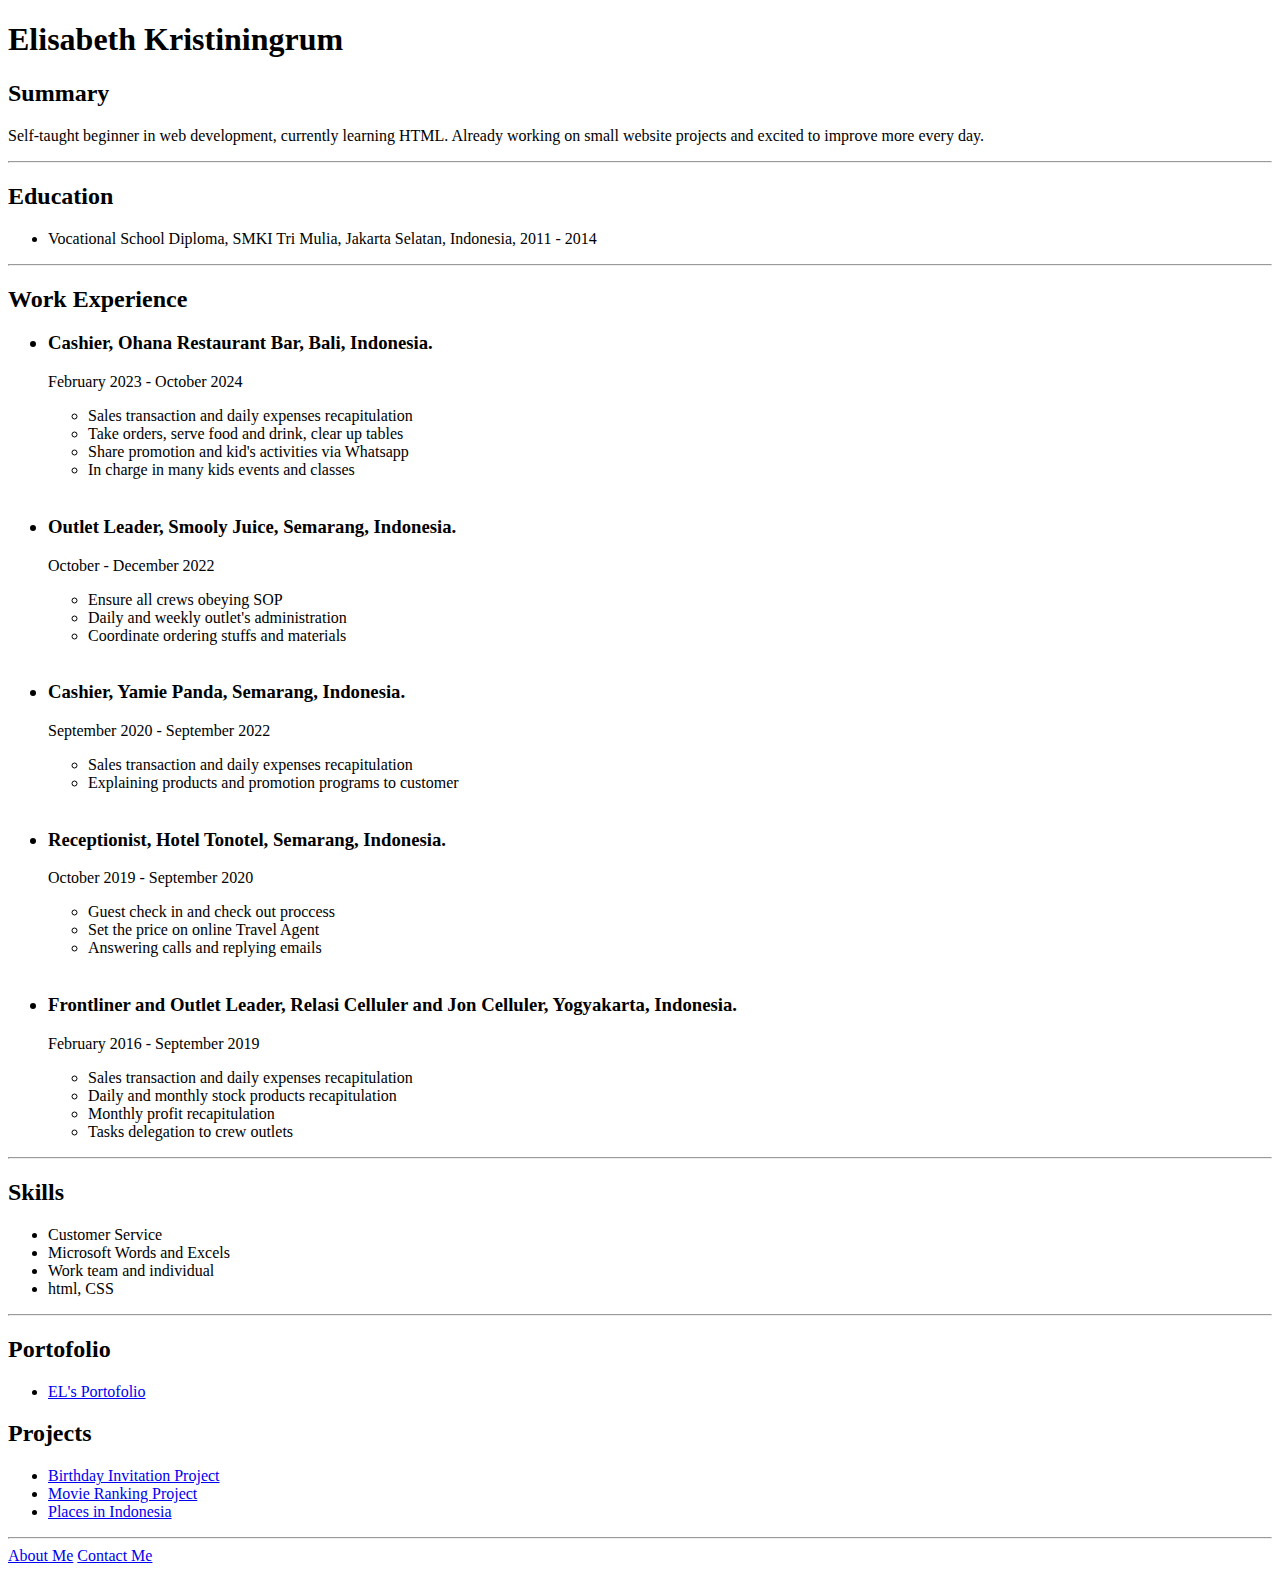
<file: index.html>
<!DOCTYPE html>
<html lang="en">
<head>
    <meta charset="UTF-8">
    <title>My Resume</title>
</head>
<body>

 <h1>Elisabeth Kristiningrum</h1>
 <h2>Summary</h2>
    <p>Self-taught beginner in web development, currently learning HTML. Already working on small website projects and excited to improve more every day.</p>
 <hr />

 <h2>Education</h2>
    <ul>
        <li>Vocational School Diploma, SMKI Tri Mulia, Jakarta Selatan, Indonesia, 2011 - 2014</li>
    </ul>
 <hr />

 <h2>Work Experience</h2>
    <ul>
        <h3><li>Cashier, Ohana Restaurant Bar, Bali, Indonesia.</li></h3>
          <p>February 2023 - October 2024</p>
             <ul>
                <li>Sales transaction and daily expenses recapitulation</li>
                <li>Take orders, serve food and drink, clear up tables</li>
                <li>Share promotion and kid's activities via Whatsapp</li>
                <li>In charge in many kids events and classes</li>
             </ul>
        <br />
        <h3><li>Outlet Leader, Smooly Juice, Semarang, Indonesia.</li></h3>
          <p>October - December 2022</p>
             <ul>
                <li>Ensure all crews obeying SOP</li>
                <li>Daily and weekly outlet's administration</li>
                <li>Coordinate ordering stuffs and materials</li>
             </ul>
        <br />      
        <h3><li>Cashier, Yamie Panda, Semarang, Indonesia.</li></h3>
          <p>September 2020 - September 2022</p>
             <ul>
                <li>Sales transaction and daily expenses recapitulation</li>
                <li>Explaining products and promotion programs to customer</li>
             </ul>
        <br />
        <h3><li>Receptionist, Hotel Tonotel, Semarang, Indonesia.</li></h3>
          <p>October 2019 - September 2020</p>
             <ul>
                <li>Guest check in and check out proccess</li>
                <li>Set the price on online Travel Agent</li>
                <li>Answering calls and replying emails</li>
             </ul>
        <br />
        <h3><li>Frontliner and Outlet Leader, Relasi Celluler and Jon Celluler, Yogyakarta, Indonesia.</li></h3>
          <p>February 2016 - September 2019</p>
             <ul>
                <li>Sales transaction and daily expenses recapitulation</li>
                <li>Daily and monthly stock products recapitulation</li>
                <li>Monthly profit recapitulation</li>
                <li>Tasks delegation to crew outlets</li>
             </ul>
    </ul>
 <hr />

 <h2>Skills</h2>
    <ul>
        <li>Customer Service</li>
        <li>Microsoft Words and Excels</li>
        <li>Work team and individual</li>
        <li>html, CSS</li>
    </ul>
 <hr />

 <h2>Portofolio</h2>
    <ul>
        <li><a href="https://newbie-404.github.io/html-portofolio/">EL's Portofolio</a></li>
    </ul>

 <h2>Projects</h2>
    <ul>
        <li><a href="./Projects/BIRTHDAY INVITATION/birthday-invite.html">Birthday Invitation Project</a></li>
        <li><a href="./Projects/MOVIE RANKING/movie-ranking.html">Movie Ranking Project</a></li>
        <li><a href="./Projects/TRAVEL DESTINATIONS/travel-destinations.html">Places in Indonesia</a></li>
    </ul>
 <hr />

 <a href="./Personal/about.html">About Me</a>
 <a href="./Personal/contact.html">Contact Me</a>

</body>
</html>
</file>
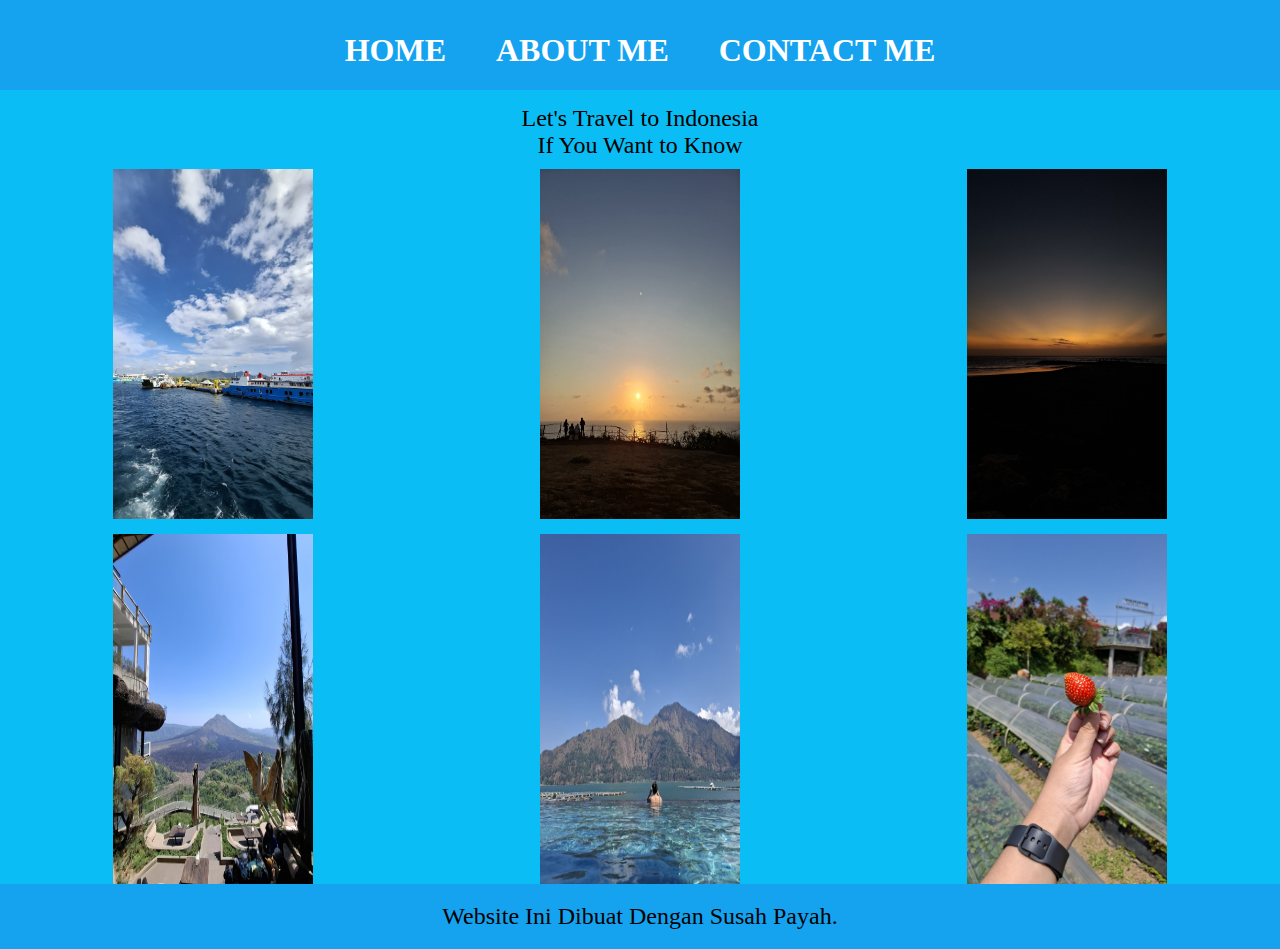
<file: Projects/TRAVEL DESTINATIONS/travel-destinations.html>
<html>

<head>
   <title>MIJN WEB</title>
   <link rel="stylesheet" href="style.css" />
</head>

<body>
   <div class="container">
      <!-- NAVIGATION BAR -->
      <div class="container-navbar">
         <ul class="ul-navbar">
            <li class="li-navbar">
               <a href="#" class="a-navbar">HOME</a>
            </li>
            <li class="li-navbar">
               <a href="about.html" class="a-navbar">ABOUT ME</a>
            </li>
            <li class="li-navbar">
               <a href="contact.html" class="a-navbar">CONTACT ME</a>
            </li>
         </ul>
      </div>
      <!--  NAVIGATION BAR SELESAI -->

      <!-- CONTENT 2 -->
      <div class="container-content-2">
         <p>Let's Travel to Indonesia</p>
         <p>If You Want to Know</p>
      </div>
      <!-- CONTENT 2 END -->

      <!-- CONTENT 1 -->
      <div class="container-content-1">
         <a href="https://www.google.nl/maps/place/Ketapang+-+Gilimanuk,+Indonesia/@-8.1485394,114.4105231,15z/data=!3m1!4b1!4m6!3m5!1s0x2dd1440e723ea1eb:0x8bf9bbd33677e4b9!8m2!3d-8.1485395!4d114.4208014!16s%2Fg%2F12lvhc82d?entry=ttu&g_ep=EgoyMDI0MTIxMS4wIKXMDSoASAFQAw%3D%3D" class="a-content">    
            <img src="WhatsApp Image 2024-12-19 at 9.08.28 PM.jpeg" alt="Google Maps Location" class="img-content-0" />
         </a>
         <a href="https://www.google.nl/maps/place/Karang+Boma+Cliff/@-8.8345369,115.0837192,17z/data=!4m9!1m2!2m1!1suluwatu+bali!3m5!1s0x2dd2500bfc06ef09:0xb5e356ec177894d0!8m2!3d-8.8345366!4d115.0877251!16s%2Fg%2F11gbf9msfv?entry=ttu&g_ep=EgoyMDI1MDEyNi4wIKXMDSoASAFQAw%3D%3D" class="a-content">
            <img src="WhatsApp Image 2025-01-06 at 3.31.47 PM.jpeg" class="img-content-1" />    
         </a> 
         <a href="https://www.google.nl/maps/place/Discovery+Mall+Bali/@-8.7289608,115.1636348,16z/data=!4m14!1m7!3m6!1s0x2dd246a3c5a109a5:0x8fc4fb036e5763c9!2sDiscovery+Mall+Bali!8m2!3d-8.7289661!4d115.1685057!16s%2Fg%2F1223q9qv!3m5!1s0x2dd246a3c5a109a5:0x8fc4fb036e5763c9!8m2!3d-8.7289661!4d115.1685057!16s%2Fg%2F1223q9qv?entry=ttu&g_ep=EgoyMDI1MDEyNi4wIKXMDSoASAFQAw%3D%3D" class="a-content"> 
            <img src="WhatsApp Image 2025-01-06 at 3.26.21 PM.jpeg" class="img-content-2" />      
         </a>
      </div>          
      
      <!-- CONTENT 1 END -->

      <!-- CONTENT 3 -->
      <div class="container-content-3">
        <a href="https://www.google.nl/maps/place/AKASA+Specialty+Coffee/@-8.2796818,115.3575031,17z/data=!4m6!3m5!1s0x2dd1f5e1984fef6b:0xa5be2accdf6b4ba8!8m2!3d-8.2796067!4d115.3575395!16s%2Fg%2F11h0_k_2r1?entry=ttu&g_ep=EgoyMDI1MDEyNi4wIKXMDSoASAFQAw%3D%3D"> 
           <img src="WhatsApp Image 2025-01-06 at 3.22.21 PM.jpeg" class="img-content-3" />
        </a>
        <a href="https://www.google.nl/maps/place/Toya+Devasya/@-8.2505444,115.3981261,17z/data=!3m1!4b1!4m9!3m8!1s0x2dd1f6bf253cb91d:0xeee31ff58137fed6!5m2!4m1!1i2!8m2!3d-8.2505497!4d115.400701!16s%2Fg%2F11f0_dm51x?entry=ttu&g_ep=EgoyMDI1MDEyNi4wIKXMDSoASAFQAw%3D%3D">
           <img src="WhatsApp Image 2025-01-06 at 3.20.32 PM.jpeg" class="img-content-4" />
        </a>
        <a href="https://www.google.nl/maps/place/Hidden+Strawberry+Garden/@-8.2581059,115.1551203,17z/data=!3m1!4b1!4m6!3m5!1s0x2dd189c31814efa7:0xcfd004a5e1551ee2!8m2!3d-8.2581112!4d115.1576952!16s%2Fg%2F11fmrkj1bs?entry=ttu&g_ep=EgoyMDI1MDEyNi4wIKXMDSoASAFQAw%3D%3D">
           <img src="WhatsApp Image 2025-01-06 at 3.17.28 PM.jpeg" class="img-content-5" /> 
        </a>
      </div>
      <!-- CONTENT 3 END -->

      <!-- FOOTER -->
      <div class="container-footer">
         <h1 class="h1-footer">Website Ini Dibuat Dengan Susah Payah.</h1>
      </div>
      <!-- FOOTER END -->
   </div>
</body>

</html>
</file>
<file: Projects/TRAVEL DESTINATIONS/style.css>
*,
html {
    margin: 0;
    padding: 0;
    box-sizing: border-box;
}


.container-navbar {
    background-color: rgb(21, 163, 240);
    width: 100%;
    height: 10vh;
}

.ul-navbar {
    display: flex;
    height: 100px;
    justify-content: center;
    align-items: center;
}

.li-navbar {
    list-style-type: none;
    padding: 10px 20px;
    margin: 0 5px;
    font-size: 2rem;
    transition: background-color 0.3s ease-in-out;
}

.li-navbar:hover{
    background-color: rgb(32, 135, 231);
}

.a-navbar {
    color: white;
    text-decoration: none;
    font-weight: 800;
}

.a-content {
   background-color: rgb(10, 190, 245);
   /* max-width: 1200px; */
   /* width: 90%; */
   padding-bottom: 15px;
}

.container-content-1 {
    display: grid;
    justify-content:stretch;
    align-items: center;
    text-align:center;
    grid-template-columns: repeat(3, 1fr);
}

/* image style */
.img-content-0 {
   width: 200px !important;
   height: 350px !important;
}

.img-content-1 {
   width: 200px !important;
   height: 350px !important;
   background-color: rgb(10, 190, 245);	
}

.img-content-2 {
   width: 200px !important;
   height: 350px !important;
   background-color: rgb(10, 190, 245);	
}

.container-content-2 {
    text-align: center;
    background-color: rgb(10, 190, 245);
    padding-top: 15px;
    padding-bottom: 10px;
    justify-content: center;
    font-size: 1.5rem;
}

.container-content-3 {
   display: grid;
   justify-content:stretch;
   align-items: center;
   text-align:center;
   background-color: rgb(10, 190, 245);
   grid-template-columns: repeat(3, 1fr);
   gap: 1px;  
}

.img-content-3 {
   width: 200px !important;
   height: 350px !important;	
}

.img-content-4 {
    width: 200px !important;
    height: 350px !important;	
}

.img-content-5 {
    width: 200px !important;
    height: 350px !important;	
}

 /* footer */
.container-footer {
    height: 7.2vh;
    background-color: rgb(21, 163, 240);
    display: grid;
    justify-content: space-evenly;
    align-items: center;
}
    

.h1-footer {
    font-size: 1.5rem;
    font-weight: lighter;
}
</file>
